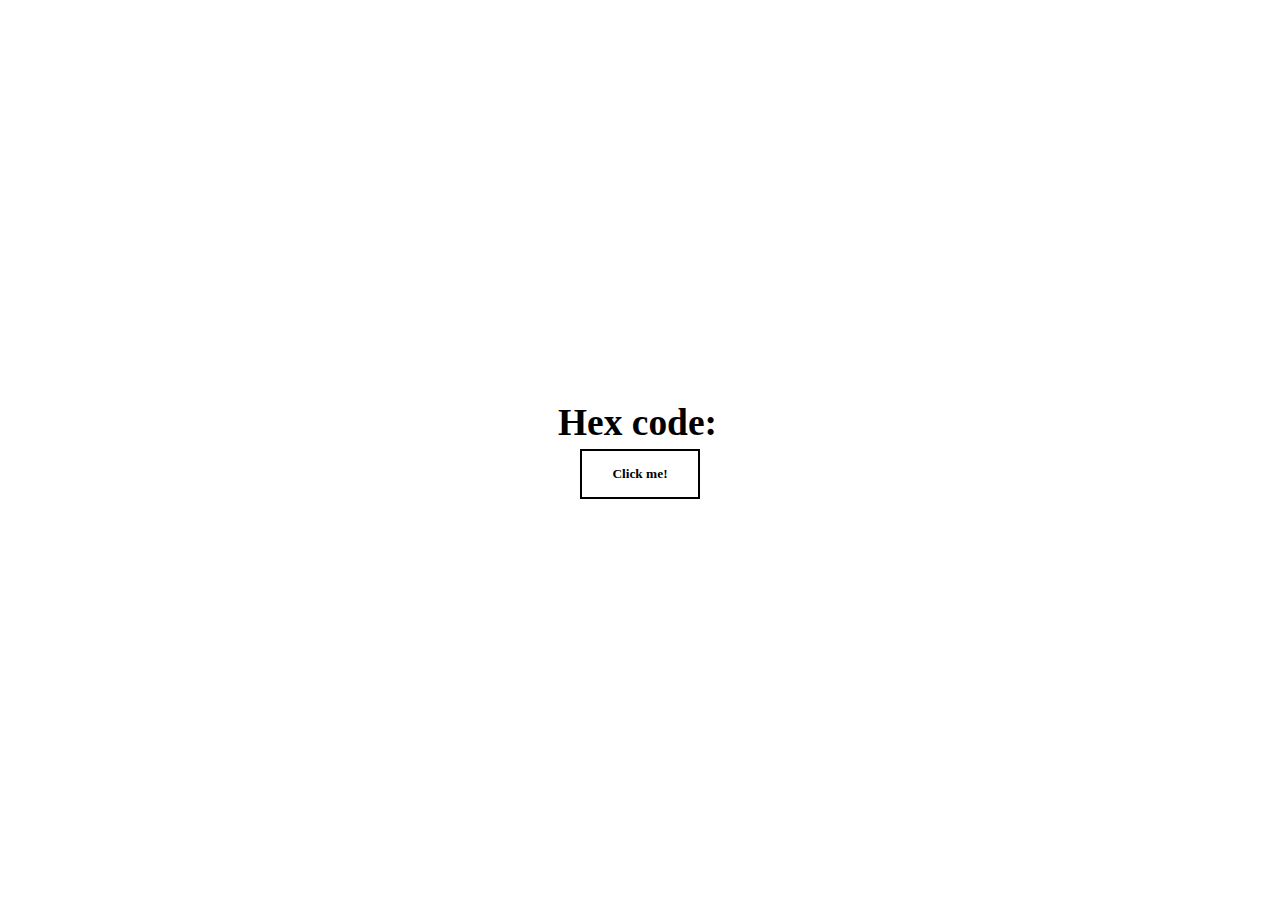
<file: Hex Color/index.html>
<!DOCTYPE html>
<html lang="en">
<head>
    <meta charset="UTF-8">
    <meta http-equiv="X-UA-Compatible" content="IE=edge">
    <meta name="viewport" content="width=device-width, initial-scale=1.0">
    <title>background Changer</title>
    <link rel="stylesheet" href="style.css">
</head>
<body>
    <div class="hex">
        <h3>Hex code: </h3> <p id="colorValue"></p>
    </div>
    
    <button id="bgchanger">Click me!</button>
    <script src="testing.js"></script>
</body>
</html>
</file>
<file: Hex Color/style.css>
*,
*::before,
*::after {
    margin: 0;
    padding: 0;
    box-sizing: border-box;
}

body {
display: flex;
flex-direction: column;
justify-content: center;
align-items: center;
width: 100vw;
height: 100vh;
font-family: poppins;
}

.hex {
    display: flex;
    font-size: 2rem;
    justify-content: center;
    align-items: center;
    margin-bottom: 5px;
}

#colorValue{
    margin-left: 5px;
}

#bgchanger {
padding: 15px 30px;
border: 2px solid black;
cursor: pointer;
color: black;
background-color: transparent;
font-weight: bold;
font-family: poppins;
}

#bgchanger:hover {
    background-color: black;
    color: white;
    transition: all 0.3s ease-in-out;
}
</file>
